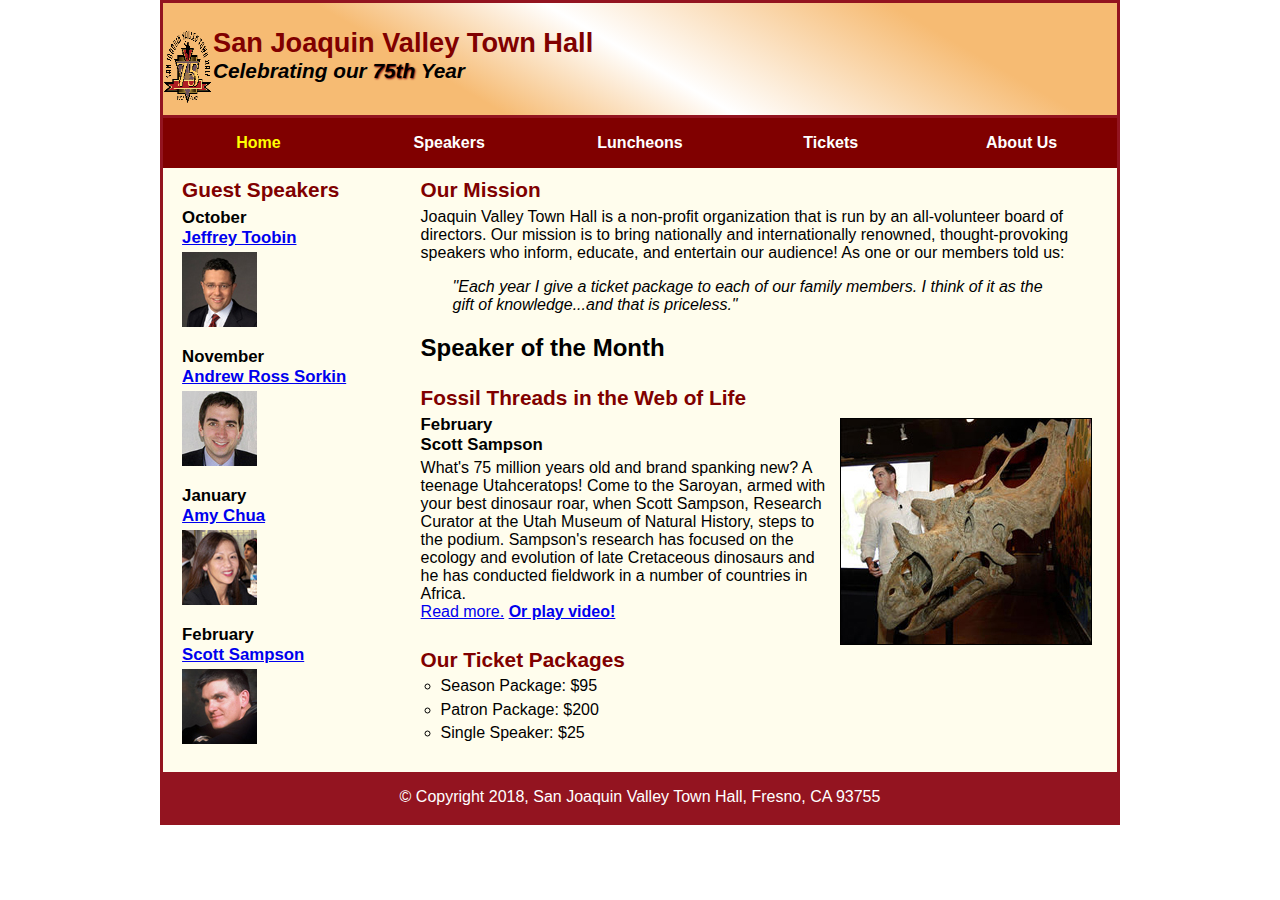
<file: town_hall_1/index.html>
<!DOCTYPE html>



<html lang="en">



<head>

	<meta name="viewport" content="width=device-width, initial-scale=1.0">

	<meta charset="utf-8">

	<title>San Joaquin Valley Town Hall</title>

	<link rel="shortcut icon" href="images/favicon.ico">

	<link rel="stylesheet" href="styles/normalize.css">

	<link rel="stylesheet" href="styles/main.css">

	<link rel="stylesheet" href="styles/slicknav.css">

	<script src="https://code.jquery.com/jquery-3.2.1.min.js"></script>

	<script src="js/jquery.slicknav.min.js"></script>

	<script type="text/javascript">

		$(document).ready(function() {

			$('#nav_menu').slicknav({prependTo:"#mobile_menu"});

		});

	</script>

</head>



<body>

	<header>

		<img src="images/town_hall_logo.gif" alt="Town Hall Logo" height="80" width="50">

		<h2>San Joaquin Valley Town Hall</h2>

		<h3>Celebrating our <span class="shadow">75th</span> Year</h3>

	</header>

	<nav id="mobile_menu"></nav>

	<nav id="nav_menu">

		<ul>

			<li><a href="index.html" class="current">Home</a></li>

			<li><a href="speakers.html">Speakers</a>

				<ul>

					<li><a href="speakers/chua.html">Amy Chua</a></li>

					<li><a href="speakers/sampson.html">Scott Sampson</a></li>

					<li><a href="speakers/sorkin.html">Andrew Ross Sorkin</a></li>

					<li><a href="speakers/toobin.html">Jeffrey Toobin</a></li>

				</ul>

			</li>

			<li><a href="luncheons.html">Luncheons</a></li>

			<li><a href="tickets.html">Tickets</a></li>

			<li><a href="aboutus.html" class="lastitem">About Us</a>

				<ul>

					<li><a>Our History</a></li>

					<li><a>Board of Directors</a></li>

					<li><a>Past Speakers</a></li>

					<li><a>Contact Information</a></li>

				</ul>

			</li>

		</ul>

	</nav>

	<main>

			<section>



			<h2>Our Mission</h2>



			<p>Joaquin Valley Town Hall is a non-profit organization that is run by an all-volunteer board of directors. Our mission is to bring nationally and internationally renowned, thought-provoking speakers who inform, educate, and entertain our audience! As one or our members told us:</p>

			

			<p><blockquote> "Each year I give a ticket package to each of our family members. I think of it as the gift of knowledge...and that is priceless."</blockquote></p>

			

		

			<h1>Speaker of the Month</h1>



			<article><h2>Fossil Threads in the Web of Life</h2>



			<img src="images/sampson_dinosaur.jpg" alt="Sampson Dino img">



			<h3>February<br>

			Scott Sampson</h3>



			<p>What's 75 million years old and brand spanking new? A teenage Utahceratops! Come to the Saroyan, armed with your best dinosaur roar, when Scott Sampson, Research Curator at the Utah Museum of Natural History, steps to the podium. Sampson's research has focused on the ecology and evolution of late Cretaceous dinosaurs and he has conducted fieldwork in a number of countries in Africa.



			<a href="speakers/sampson.html"> <br>Read more.</a> <b><a href="../town_hall_1/media/sampson.swf">Or play video!</a></p></article></b>



			<h2>Our Ticket Packages</h2>



			<ul>

			

			<li>Season Package: $95</li>

			<li>Patron Package: $200</li>

			<li>Single Speaker: $25</li>

			

			</ul>

			

			</section>

			<aside>

			

			<h2>Guest Speakers</h2>

			<div>

			

			<h3>October<br> 

			<a href="speakers/toobin.html">Jeffrey Toobin</a></h3>

			<img src="images/toobin75.jpg" alt="Toobin image">

			

			<h3>November<br>

			<a href="speakers/sorkin.html">Andrew Ross Sorkin</a></h3>

			<img src="images/sorkin75.jpg" alt="Sorkin image">

			

			<h3>January<br>

			<a href="speakers/chua.html">Amy Chua</a></h3>

			<img src="images/chua75.jpg" alt="Chua image">



			<h3>February<br>

			<a href="speakers/sampson.html">Scott Sampson</a></h3>

			<img src="images/sampson75.jpg" alt="Sampson image">

			

			</div>

			</aside>

		

	</main>

	<footer>

		<p>&copy; Copyright 2018, San Joaquin Valley Town Hall, Fresno, CA 93755</p>

	</footer>

</body>

</html>
</file>
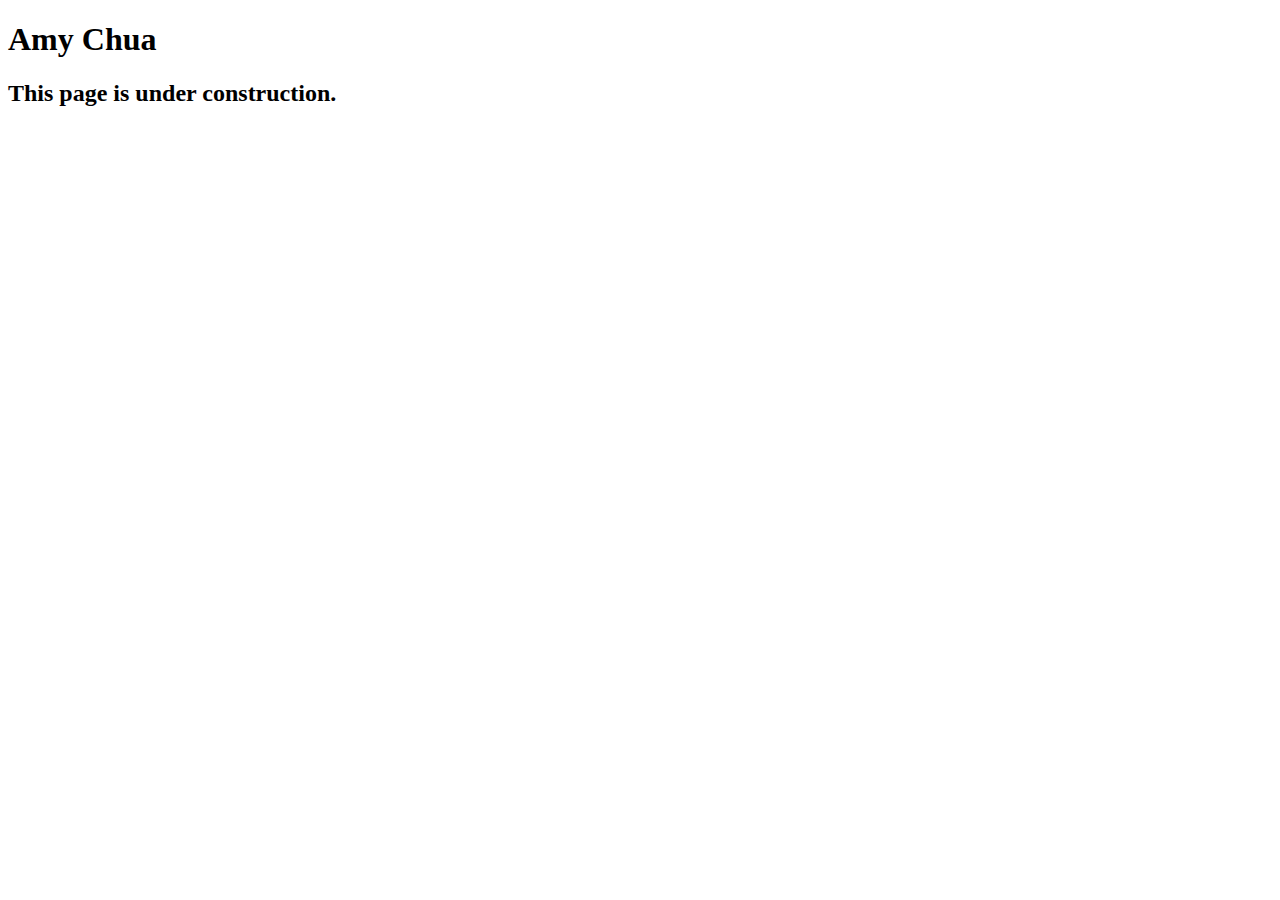
<file: town_hall_1/speakers/chua.html>
<!DOCTYPE html>
<html lang="en">

<head>
	<meta charset="utf-8">
	<title>San Joaquin Valley Town Hall</title>
	<link rel="shortcut icon" href="images/favicon.ico">
</head>

<body>
	<main>
		<h1>Amy Chua</h1>
		<h2>This page is under construction.</h2>
	</main>
</body>

</html>
</file>
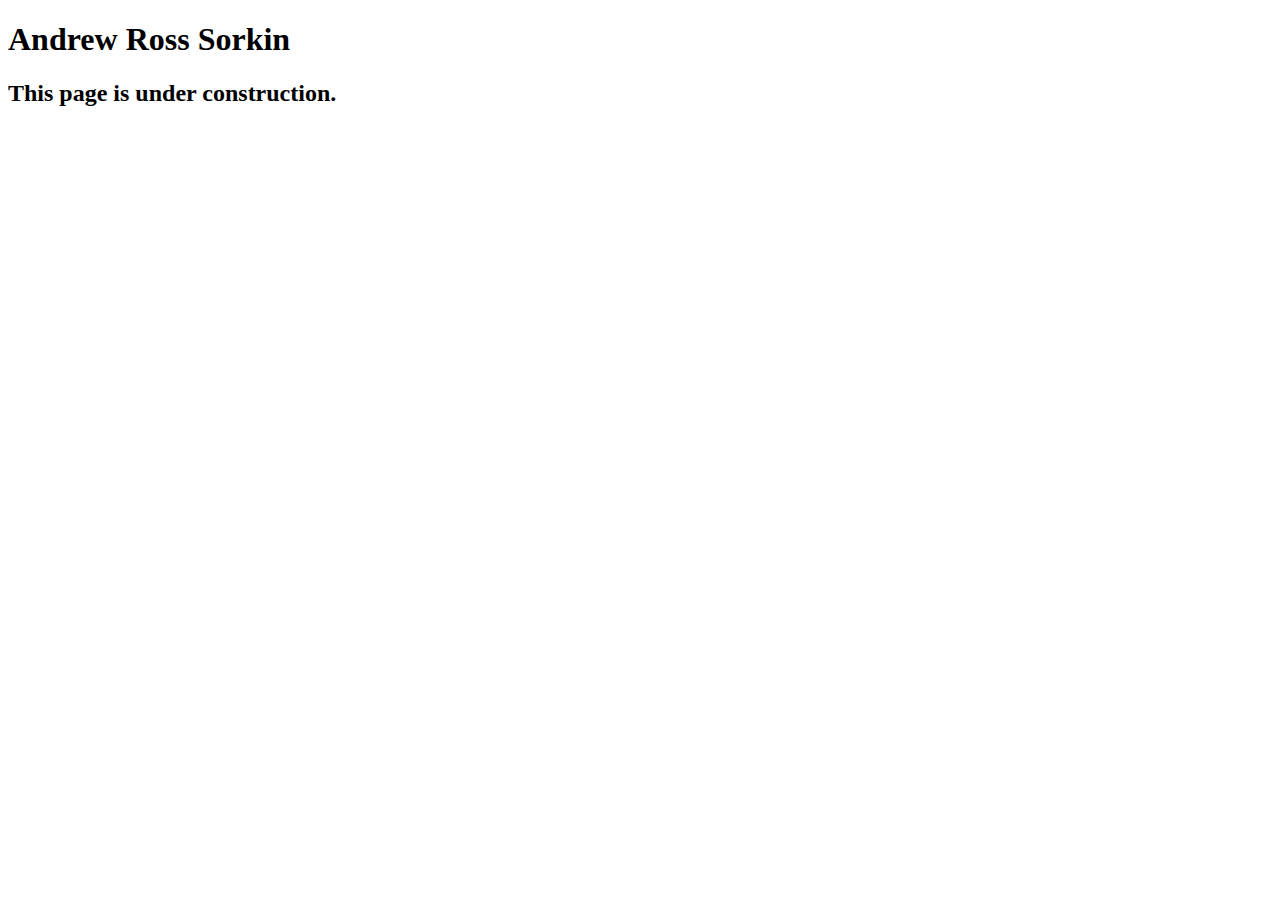
<file: town_hall_1/speakers/sorkin.html>
<!DOCTYPE html>
<html lang="en">

<head>
	<meta charset="utf-8">
	<title>San Joaquin Valley Town Hall</title>
	<link rel="shortcut icon" href="images/favicon.ico">
</head>

<body>
	<main>
		<h1>Andrew Ross Sorkin</h1>
		<h2>This page is under construction.</h2>
	</main>
</body>

</html>
</file>
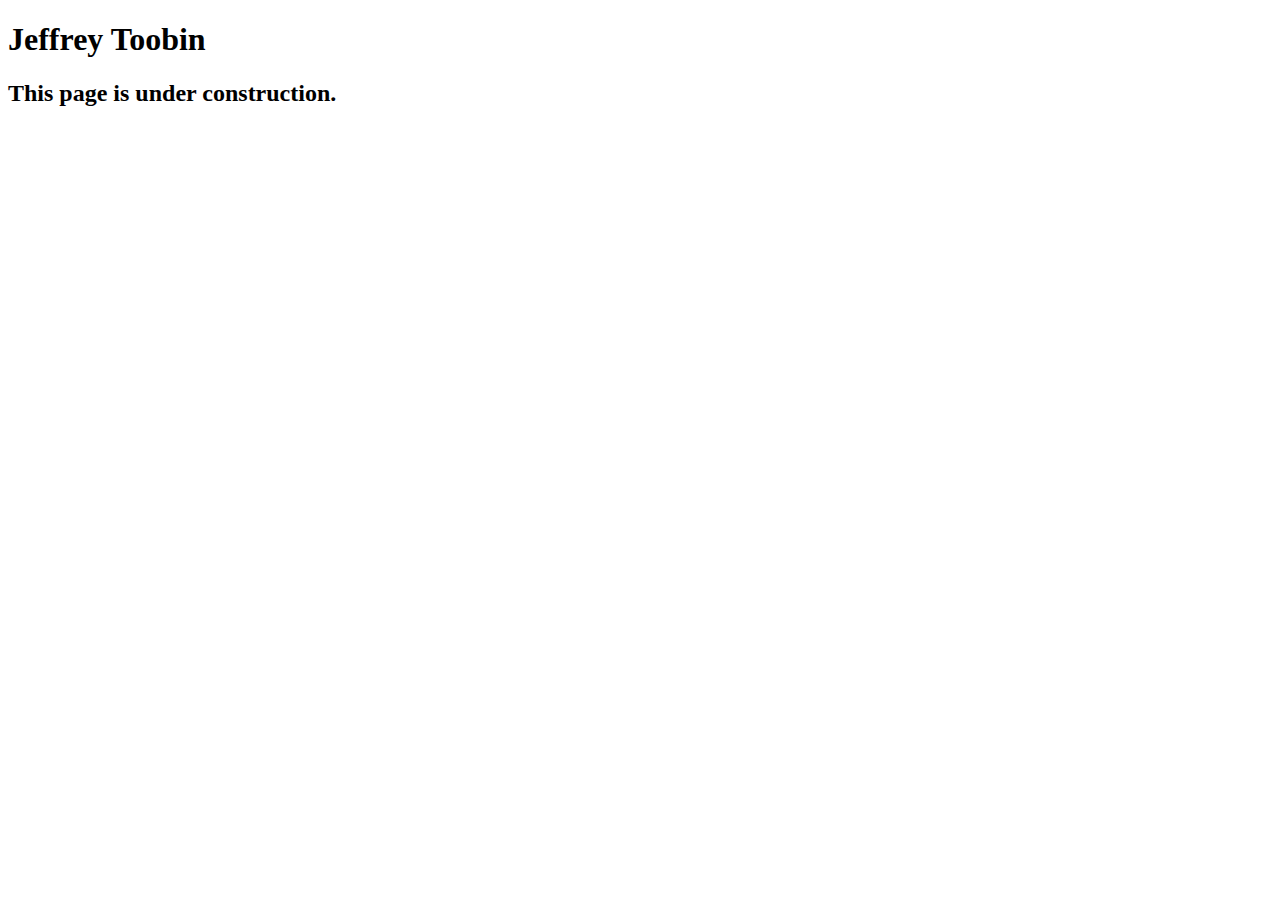
<file: town_hall_1/speakers/toobin.html>
<!DOCTYPE html>
<html lang="en">

<head>
	<meta charset="utf-8">
	<title>San Joaquin Valley Town Hall</title>
	<link rel="shortcut icon" href="images/favicon.ico">
</head>

<body>
    <main>
	    <h1>Jeffrey Toobin</h1>
	    <h2>This page is under construction.</h2>	        
    </main>
</body>

</html>
</file>
<file: town_hall_1/styles/main.css>
/* the reset selector*/ 

* {

	margin: 0;

	padding: 0;

	box-sizing: border-box;

}





/* the styles for the elements */

html {

	background-color: white;

}



body {

	font-family: Arial, Helvetica, sans-serif;

	font-size: 100%;

	width: 98%;

	margin-top: 0;

	margin-bottom: 0;

	margin-right: auto;

	margin-left: auto;

	border: 3px solid #931420;

	background-color: #fffded;

	max-width: 960px;

}



/* the styles for the header */

header {

	border-bottom: 3px solid #931420;

	padding-top: 1.5em;

	padding-bottom: 2em;

	background-image: linear-gradient(30deg, #f6bb73 0%, #f6bb73 30%, white 50%, #f6bb73 80%, #f6bb73 100%);

}

header img {

	float: left;

	padding-right: 30px 3.03030303%;

	padding-left: 30px 3.03030303%;

}

header h2 {

	font-size: 170%;

	color: #800000;

}

header h3 {

	font-size: 130%;

	font-style: italic;

}



.shadow {

	text-shadow: 1px 1px 2px #800000;

}





/*the styles for the nav menu*/

#nav_menu ul {

	list-style: none;

	margin: 0;

	padding: 0;

	position: relative;

}

#nav_menu ul li {

	float: left;

	width: 20%;

}

#nav_menu ul ul {

	display: none;

	position: absolute;

	width: 100%;

}

#nav_menu ul li a {

	display: block;

	text-align: center;

	padding-top: 1em;

	padding-bottom: 1em;

	text-decoration: none;

	background-color: #800000;

	color: white;

	font-weight: bold;

	

}

#nav_menu ul li a.current {

	color: yellow;

}

#nav_menu ul li ul li {

	float: none;

	width: 100%;

}

#nav_menu ul ul li {

	float: none;

}

#nav_menu ul ul li a {

	text-align: left;

	padding-left: .25em;

	width: 20%;

}

#nav_menu ul ul li ul {

	left: 100%;

	position: absolute;

	top: 0;

}

#nav_menu ul li.lastitem ul li ul {

	left: -100%;

}

#nav_menu ul li:hover > ul {

	display: block;

}

#nav_menu > ul::after {

	content: "";

	clear: both;

	display: block;

}

#nav_menu ul li.lastitem a {

	width: 178px;

}

#nav_menu ul li a.hover, #nav_menu ul li a:focus {

	background-color: grey;

}







/* the styles for the main section */

main {

	clear: left;

}



/* the styles for the section*/

section {

	width: 75%;

	float: right;

	padding-bottom: 20px;

	padding-right: 2%;

	padding-left: 2%;

}

section h2 {

	font-size: 130%;

	color: #800000;

	padding-top: .5em;

	padding-bottom: .25em;

}

section p {

	padding-bottom: .5em;

}

section blockquote {

	font-style: italic;

	padding-right: 2em;

	padding-left: 2em;

}

section h1 {

	font-size: 150%;

	padding-top: .5em;

	padding-bottom: .25em;

	margin-top: 0;

	margin-bottom: 0;

}

section ul li {

	list-style-type: circle;

}



/* the styles for the article*/

article {

	padding-top: .5em;

	padding-bottom: .5em;

	border-top: #800000 2px;

	border-bottom: #800000 2px;

}

article h2 {

	padding-top: 0;

}

article img {

	float: right;

	border: 1px solid black;

	margin-top: 3px;

	margin-bottom: 3px;

	margin-left: 5px;

	margin-right: 6px;

	max-width: 40%;

	min-width: 150px;

}

article h3 {

	font-size: 105%;

	padding-bottom: .25em;

}



section ul {

	padding-bottom: .25em;

	padding-left: 1.25em;

}

section li {

	padding-bottom: .35em;

}



/* the styles for the aside*/

aside {

	width: 25%;

	float: left;

	padding-right: .5%;

	padding-left: 2%;

}

main h2 {

	font-size: 130%;

	color: #800000;

	padding-top: .5em;

	padding-bottom: .25em;

}

main h3 {

	font-size: 105%;

	padding-bottom: .25em;

	font-size: 105%;

}

aside img {

	padding-bottom: 1em;

}





/* mouse over link */

a:focus, a:hover {

	font-style: italic;

}





/* the styles for the footer */

footer p {

	text-align: center;

	background-color: #931420;

	color: white;

	padding-top: 1em;

	padding-bottom: 1em;

	clear: both;

}



#mobile_menu {

	display: none;

}



@media only screen and (max-width: 959px) {

	section h1 {

		font-size: 135%;

	}

	section h2 {

		font-size: 120%;

	}

	aside h2 {

		font-size: 120%;

	}

}



@media only screen and (max-width: 767px) {

	header img {

		float: none;

	}

	header {

		text-align: center;

	}

	section {

		float: none;

		width: 95%;

	}

	aside {

		float: none;

		padding-right: 1.5%;

		width: 20%;

	}

	article img {

		max-width: 30%;

	}

}



@media only screen and (max-width: 479px) {

	#nav_menu {

		display: none;

	}

	#mobile_menu {

		display: block;

	}

	.slicknav_menu {

		background-color: #800000 !important;

	}

	font-size: 90%;

}
</file>
